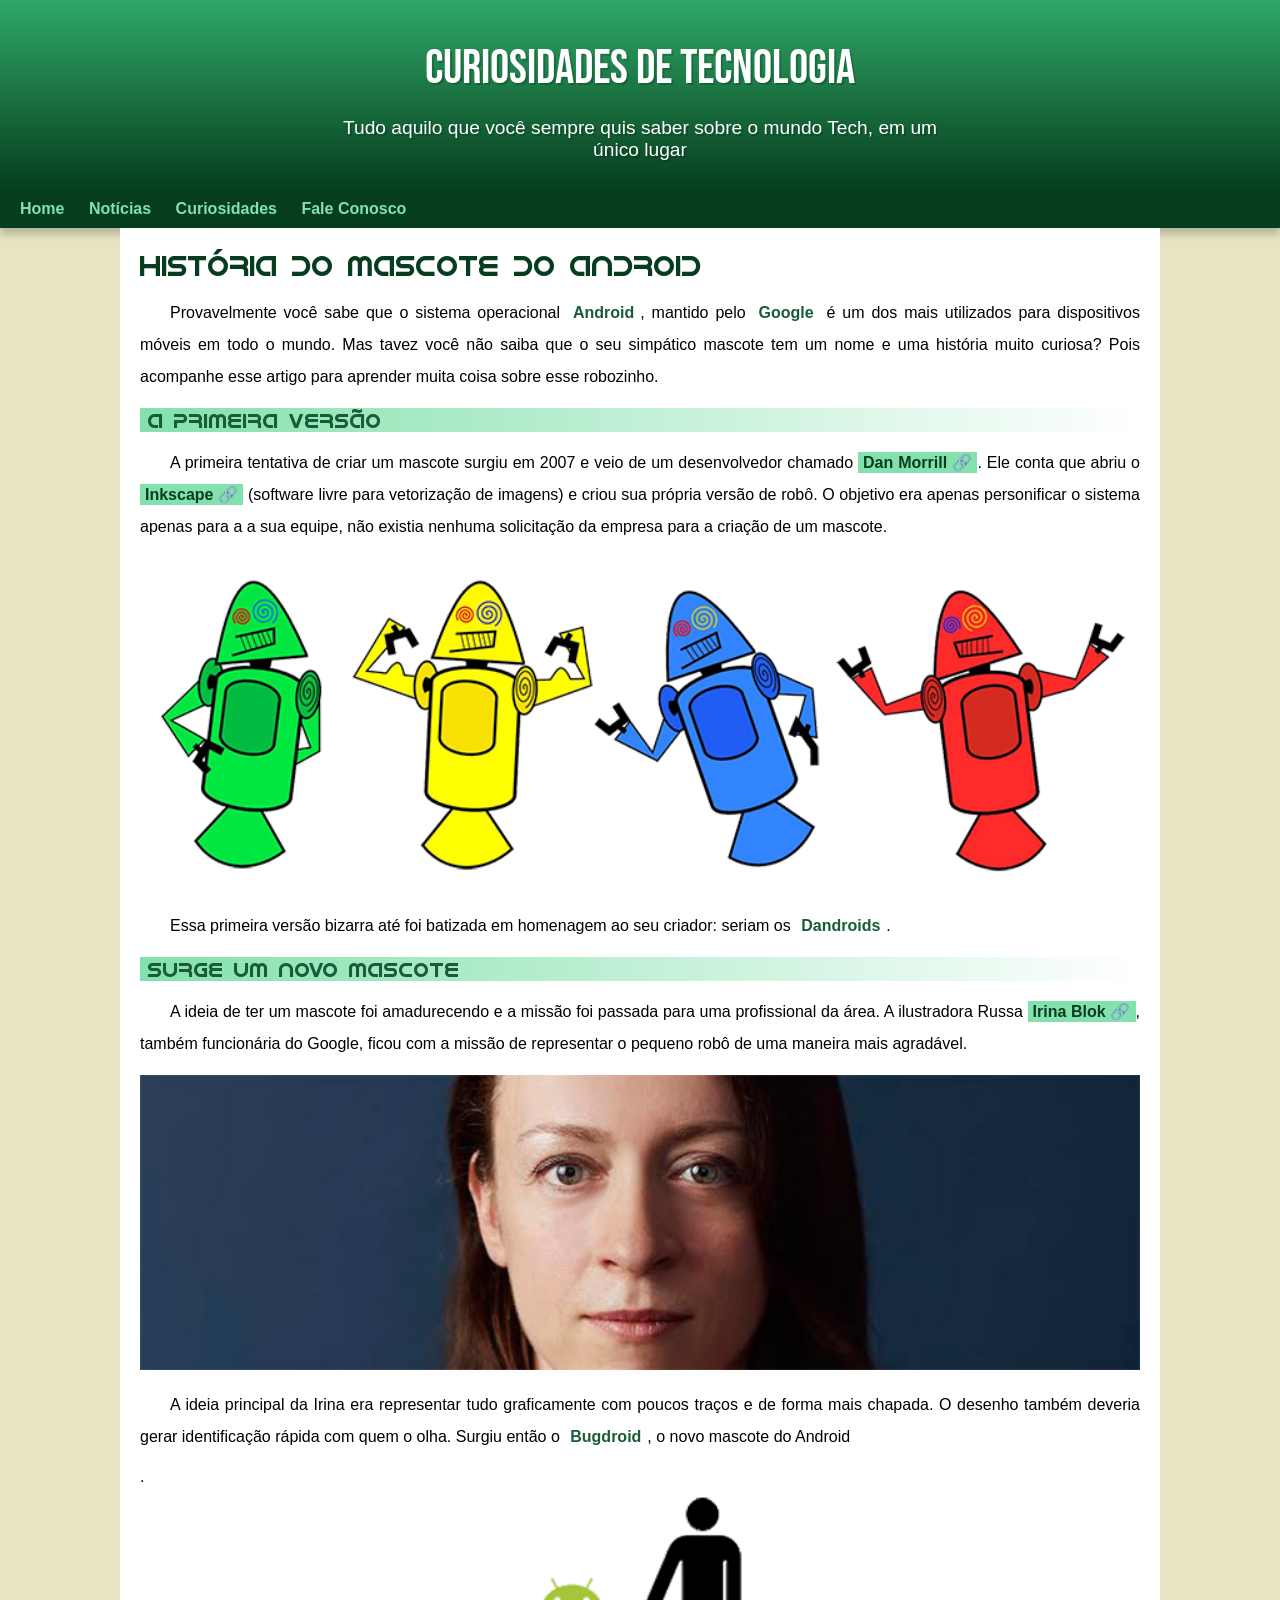
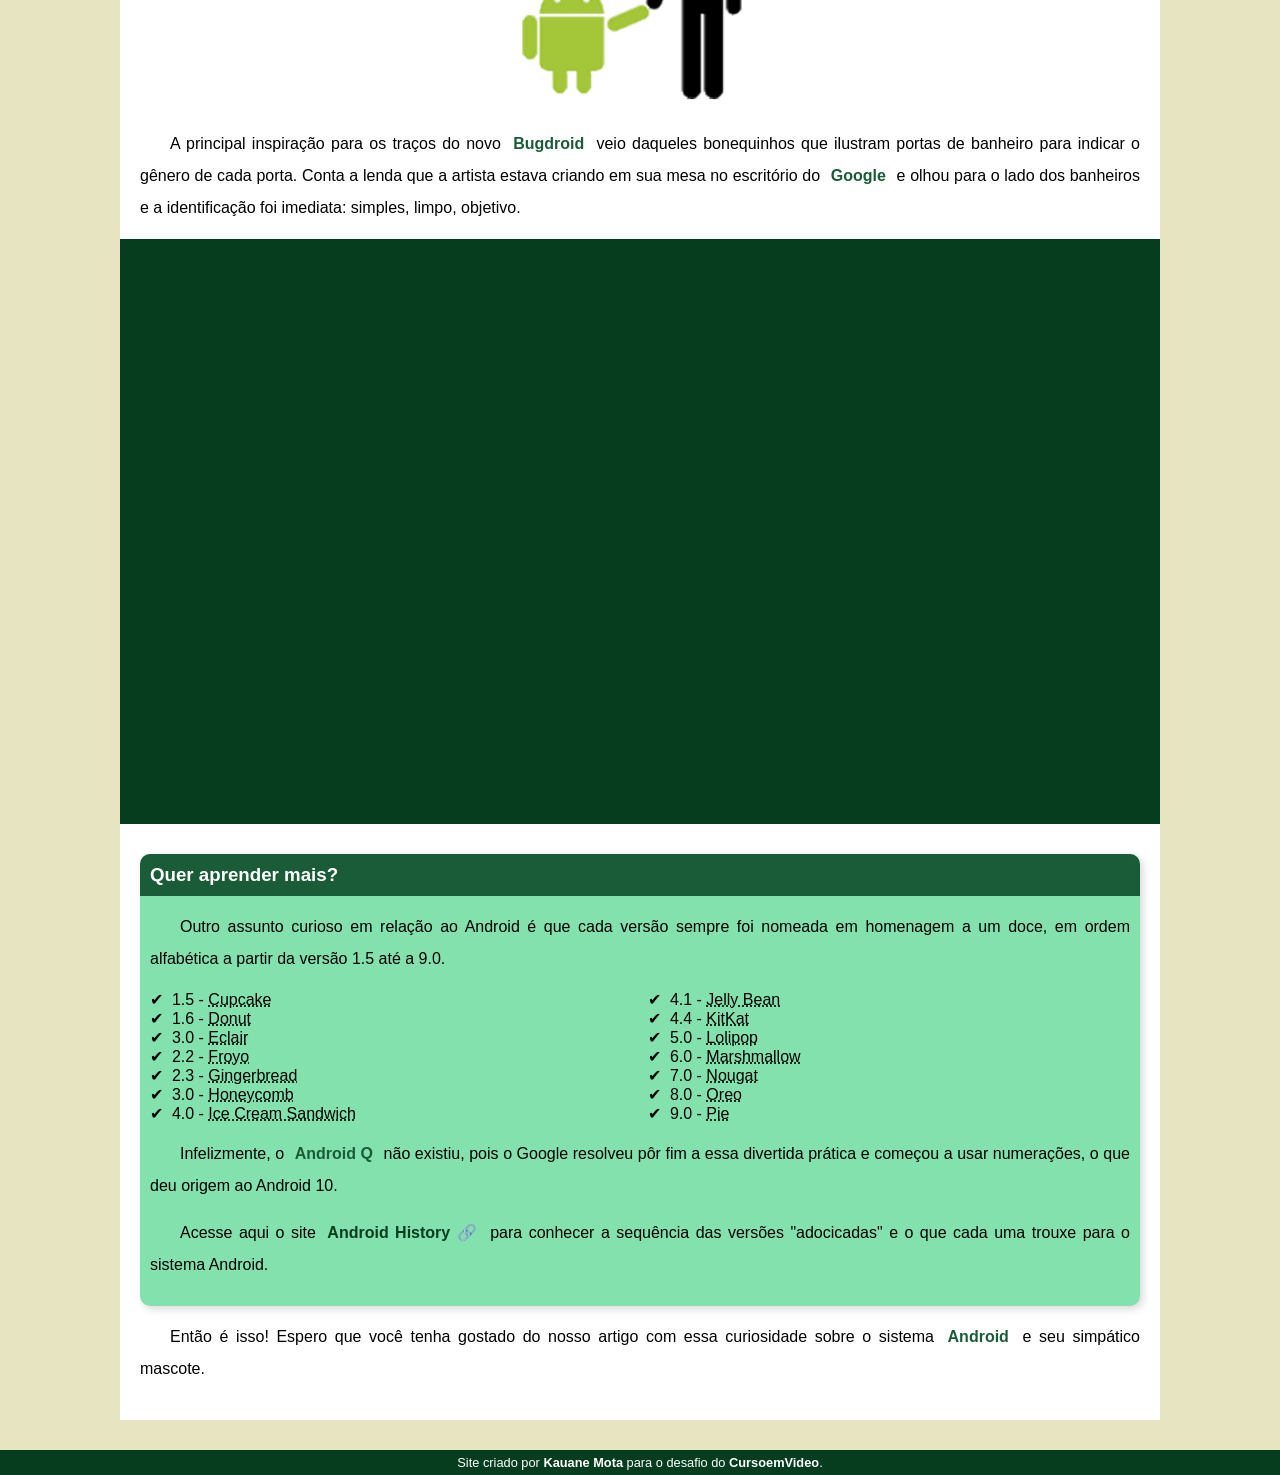
<file: index.html>
<!DOCTYPE html>
<html lang="en">
<head>
    <meta charset="UTF-8">
    <meta name="viewport" content="width=device-width, initial-scale=1.0">
    <link rel="shortcut icon" href="imagem/favicon.ico" type="image/x-icon">
    <link rel="stylesheet" href="estilo.css">
    <title>Como surgiu o mascote do Android</title>
</head>
<body>
    <header>
        <h1>Curiosidades de Tecnologia</h1>
        <p>
            Tudo aquilo que você sempre quis saber sobre o mundo Tech, em um único lugar
        </p>
    </header>
    <nav>
        <a href="#">Home</a>
        <a href="#">Notícias</a>
        <a href="#">Curiosidades</a>
        <a href="#">Fale Conosco</a>
    </nav>
    <main>
        <article>
            <h1>História do Mascote do Android</h1>

            <p>
                Provavelmente você sabe que o sistema operacional <strong>Android</strong>, mantido pelo <strong>Google</strong> é um dos mais
                utilizados para dispositivos móveis em todo o mundo. Mas tavez você não saiba que o seu simpático mascote tem um nome e uma 
                história muito curiosa? Pois acompanhe esse artigo para aprender muita coisa sobre esse robozinho.
            </p>

            <h2>A primeira versão</h2>

            <p>
                A primeira tentativa de criar um mascote surgiu em 2007 e veio de um desenvolvedor chamado 
                <a target="_blank" class="externo" href="https://androidcommunity.com/dan-morrill-shows-us-the-android-mascot-that-almost-was-20130103/">Dan Morrill</a>.
                Ele conta que abriu o <a target="_blank" class="externo" href="https://inkscape.org/release/inkscape-1.4.2/windows/64-bit/msi/dl/">Inkscape</a> (software livre
                para vetorização de imagens) e criou sua própria versão de robô. O objetivo era apenas personificar o sistema apenas para a a sua equipe,
                não existia nenhuma solicitação da empresa para a criação de um mascote.
            </p>

            <picture>
                <source media="(max-width: 670px)" srcset="imagem/dan-droids-pq.png">
                <img src="imagem/dan-droids.png" alt="">
            </picture>

            <p>Essa primeira versão bizarra até foi batizada em homenagem ao seu criador: seriam os <strong>Dandroids</strong>.</p>

            <h2>Surge um novo mascote</h2>

            <p>
                A ideia de ter um mascote foi amadurecendo e a missão foi passada para uma profissional da área. 
                A ilustradora Russa <a target="_blank" class="externo"  href="https://www.irinablok.com/android">Irina Blok</a>, também funcionária do Google, ficou com a missão de representar o 
                pequeno robô de uma maneira mais agradável.
            </p>

            <picture>
                <source media="(max-width: 600px)" srcset="imagem/irina-blok-pq.jpg">
                <img src="imagem/irina-blok.jpg" alt="">
            </picture>

            <p>
                A ideia principal da Irina era representar tudo graficamente com poucos traços e de forma mais chapada.
                O desenho também deveria gerar identificação rápida com quem o olha. Surgiu então o <strong>Bugdroid</strong>, o novo mascote do Android
            </p>.

            <img id="pequena" src="imagem/bugdroid.png" alt="">

            <p>
                A principal inspiração para os traços do novo <strong>Bugdroid</strong> veio daqueles bonequinhos que ilustram portas de banheiro 
                para indicar o gênero de cada porta. Conta a lenda que a artista estava criando em sua mesa no escritório do <strong>Google</strong> 
                e olhou para o lado dos banheiros e a identificação foi imediata: simples, limpo, objetivo.
            </p>

            <div class="video">
                <iframe width="560" height="315" src="https://www.youtube.com/embed/l2UDgpLz20M?si=btF_LgKqYEPqnkig"
                title="YouTube video player" frameborder="0" allow="accelerometer; autoplay;
                clipboard-write; encrypted-media; gyroscope; picture-in-picture; web-share"
                referrerpolicy="strict-origin-when-cross-origin" allowfullscreen></iframe>
            </div>
            
            <aside>
                <h3>Quer aprender mais?</h3>
                <p>
                    Outro assunto curioso em relação ao Android é que cada versão sempre foi nomeada em homenagem a um doce, em ordem alfabética
                    a partir da versão 1.5 até a 9.0.
                </p>
                <ul>
                    <li>1.5 - <abbr title="">Cupcake</abbr></li>
                    <li>1.6 - <abbr title="">Donut</abbr></li>
                    <li>3.0 - <abbr title="">Eclair</abbr></li>
                    <li>2.2 - <abbr title="">Froyo</abbr></li>
                    <li>2.3 - <abbr title="">Gingerbread</abbr></li>
                    <li>3.0 - <abbr title="">Honeycomb</abbr></li>
                    <li>4.0 - <abbr title="">Ice Cream Sandwich</abbr></li>
                    <li>4.1 - <abbr title="">Jelly Bean</abbr></li>
                    <li>4.4 - <abbr title="">KitKat</abbr></li>
                    <li>5.0 - <abbr title="">Lolipop</abbr></li>
                    <li>6.0 - <abbr title="">Marshmallow</abbr></li>
                    <li>7.0 - <abbr title="">Nougat</abbr></li>
                    <li>8.0 - <abbr title="">Oreo</abbr></li>
                    <li>9.0 - <abbr title="">Pie</abbr></li>
                </ul>
                <p>
                    Infelizmente, o <strong>Android Q</strong> não existiu, pois o Google resolveu pôr fim a essa divertida prática e começou a usar numerações,
                    o que deu origem ao Android 10.
                </p>
                <p>
                    Acesse aqui o site <a target="_blank" class="externo" href="https://www.geeksforgeeks.org/android/history-of-android/">Android History</a> para conhecer a sequência das versões "adocicadas" e o que cada uma trouxe para o sistema Android.
                </p>
            </aside>

            <p>
                Então é isso! Espero que você tenha gostado do nosso artigo com essa curiosidade sobre o sistema <strong>Android</strong> e seu simpático mascote.
            </p>
        </article>
    </main>
    <footer>
        <p>
            Site criado por <a target="_blank" href="https://github.com/kauanemota">Kauane Mota</a> para o desafio do <strong>CursoemVideo</strong>.
        </p>
    </footer>
</body>
</html>
</file>
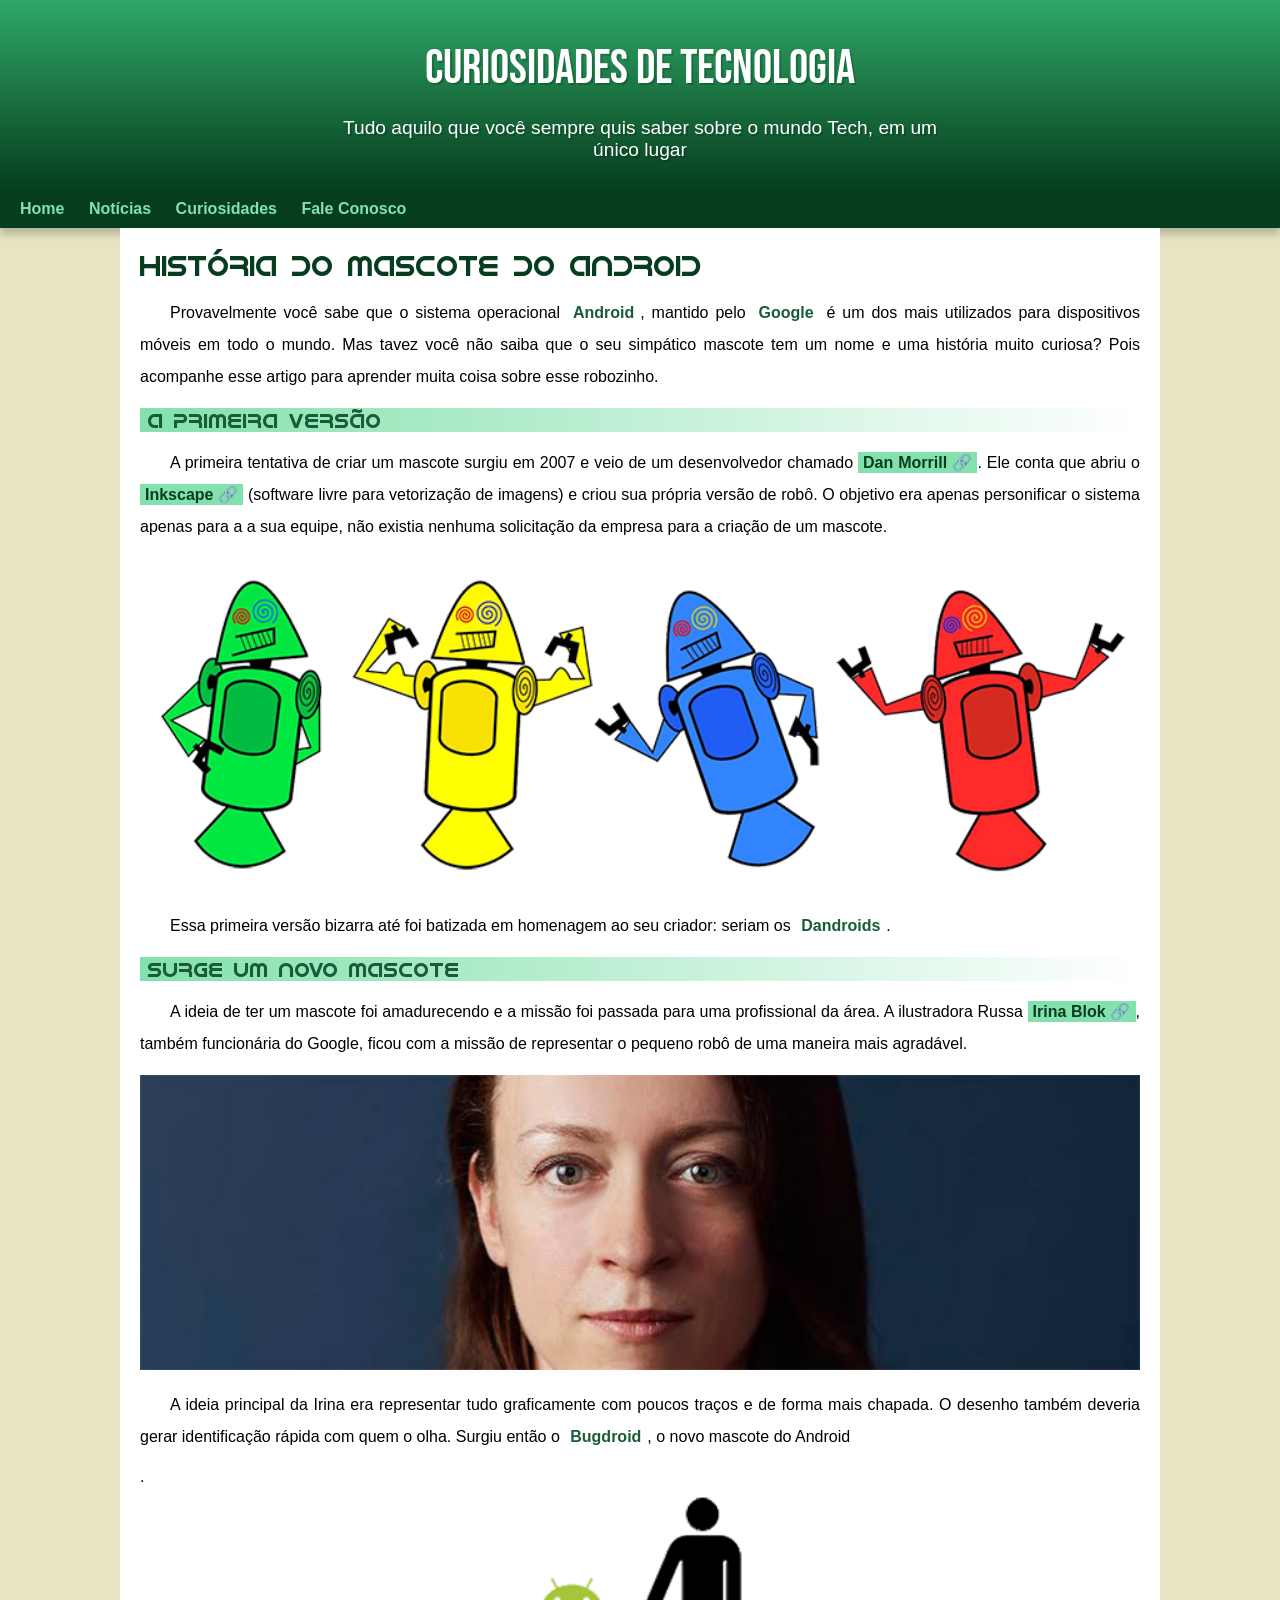
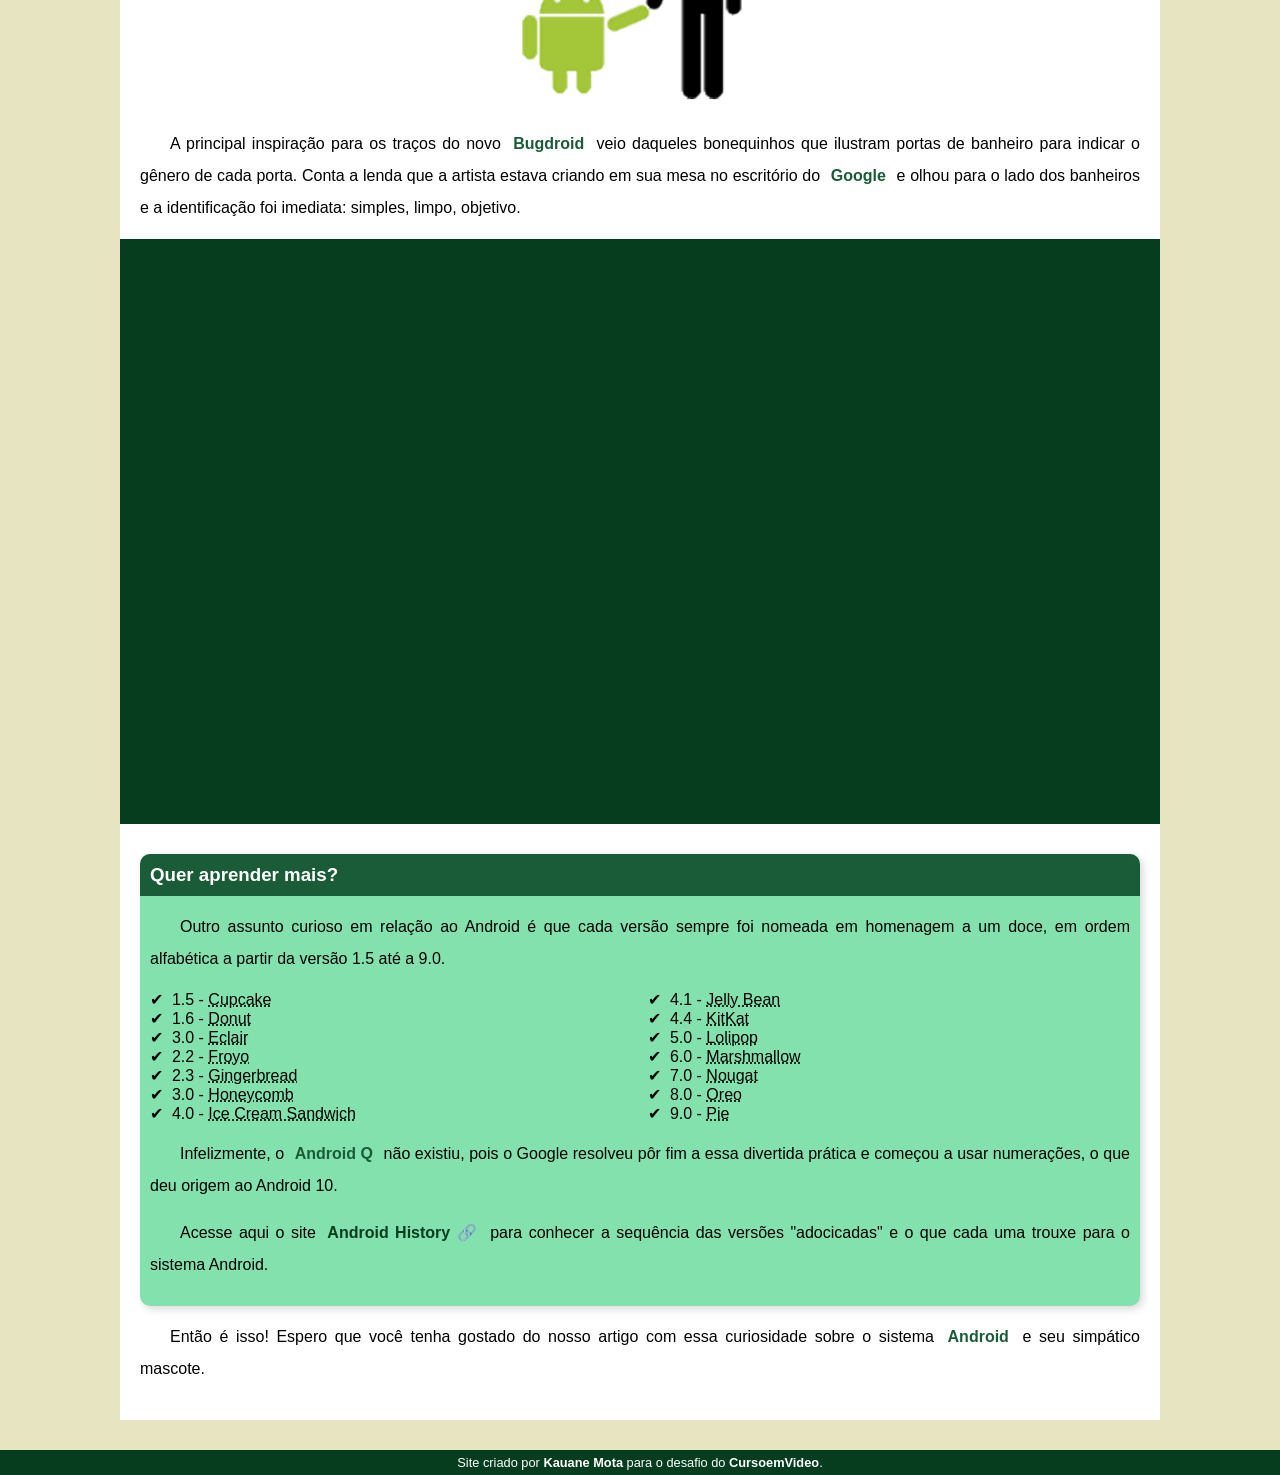
<file: d10 index.html>
<!DOCTYPE html>
<html lang="en">
<head>
    <meta charset="UTF-8">
    <meta name="viewport" content="width=device-width, initial-scale=1.0">
    <link rel="shortcut icon" href="imagem/favicon.ico" type="image/x-icon">
    <link rel="stylesheet" href="estilo.css">
    <title>Como surgiu o mascote do Android</title>
</head>
<body>
    <header>
        <h1>Curiosidades de Tecnologia</h1>
        <p>
            Tudo aquilo que você sempre quis saber sobre o mundo Tech, em um único lugar
        </p>
    </header>
    <nav>
        <a href="#">Home</a>
        <a href="#">Notícias</a>
        <a href="#">Curiosidades</a>
        <a href="#">Fale Conosco</a>
    </nav>
    <main>
        <article>
            <h1>História do Mascote do Android</h1>

            <p>
                Provavelmente você sabe que o sistema operacional <strong>Android</strong>, mantido pelo <strong>Google</strong> é um dos mais
                utilizados para dispositivos móveis em todo o mundo. Mas tavez você não saiba que o seu simpático mascote tem um nome e uma 
                história muito curiosa? Pois acompanhe esse artigo para aprender muita coisa sobre esse robozinho.
            </p>

            <h2>A primeira versão</h2>

            <p>
                A primeira tentativa de criar um mascote surgiu em 2007 e veio de um desenvolvedor chamado 
                <a target="_blank" class="externo" href="https://androidcommunity.com/dan-morrill-shows-us-the-android-mascot-that-almost-was-20130103/">Dan Morrill</a>.
                Ele conta que abriu o <a target="_blank" class="externo" href="https://inkscape.org/release/inkscape-1.4.2/windows/64-bit/msi/dl/">Inkscape</a> (software livre
                para vetorização de imagens) e criou sua própria versão de robô. O objetivo era apenas personificar o sistema apenas para a a sua equipe,
                não existia nenhuma solicitação da empresa para a criação de um mascote.
            </p>

            <picture>
                <source media="(max-width: 670px)" srcset="imagem/dan-droids-pq.png">
                <img src="imagem/dan-droids.png" alt="">
            </picture>

            <p>Essa primeira versão bizarra até foi batizada em homenagem ao seu criador: seriam os <strong>Dandroids</strong>.</p>

            <h2>Surge um novo mascote</h2>

            <p>
                A ideia de ter um mascote foi amadurecendo e a missão foi passada para uma profissional da área. 
                A ilustradora Russa <a target="_blank" class="externo"  href="https://www.irinablok.com/android">Irina Blok</a>, também funcionária do Google, ficou com a missão de representar o 
                pequeno robô de uma maneira mais agradável.
            </p>

            <picture>
                <source media="(max-width: 600px)" srcset="imagem/irina-blok-pq.jpg">
                <img src="imagem/irina-blok.jpg" alt="">
            </picture>

            <p>
                A ideia principal da Irina era representar tudo graficamente com poucos traços e de forma mais chapada.
                O desenho também deveria gerar identificação rápida com quem o olha. Surgiu então o <strong>Bugdroid</strong>, o novo mascote do Android
            </p>.

            <img id="pequena" src="imagem/bugdroid.png" alt="">

            <p>
                A principal inspiração para os traços do novo <strong>Bugdroid</strong> veio daqueles bonequinhos que ilustram portas de banheiro 
                para indicar o gênero de cada porta. Conta a lenda que a artista estava criando em sua mesa no escritório do <strong>Google</strong> 
                e olhou para o lado dos banheiros e a identificação foi imediata: simples, limpo, objetivo.
            </p>

            <div class="video">
                <iframe width="560" height="315" src="https://www.youtube.com/embed/l2UDgpLz20M?si=btF_LgKqYEPqnkig"
                title="YouTube video player" frameborder="0" allow="accelerometer; autoplay;
                clipboard-write; encrypted-media; gyroscope; picture-in-picture; web-share"
                referrerpolicy="strict-origin-when-cross-origin" allowfullscreen></iframe>
            </div>
            
            <aside>
                <h3>Quer aprender mais?</h3>
                <p>
                    Outro assunto curioso em relação ao Android é que cada versão sempre foi nomeada em homenagem a um doce, em ordem alfabética
                    a partir da versão 1.5 até a 9.0.
                </p>
                <ul>
                    <li>1.5 - <abbr title="">Cupcake</abbr></li>
                    <li>1.6 - <abbr title="">Donut</abbr></li>
                    <li>3.0 - <abbr title="">Eclair</abbr></li>
                    <li>2.2 - <abbr title="">Froyo</abbr></li>
                    <li>2.3 - <abbr title="">Gingerbread</abbr></li>
                    <li>3.0 - <abbr title="">Honeycomb</abbr></li>
                    <li>4.0 - <abbr title="">Ice Cream Sandwich</abbr></li>
                    <li>4.1 - <abbr title="">Jelly Bean</abbr></li>
                    <li>4.4 - <abbr title="">KitKat</abbr></li>
                    <li>5.0 - <abbr title="">Lolipop</abbr></li>
                    <li>6.0 - <abbr title="">Marshmallow</abbr></li>
                    <li>7.0 - <abbr title="">Nougat</abbr></li>
                    <li>8.0 - <abbr title="">Oreo</abbr></li>
                    <li>9.0 - <abbr title="">Pie</abbr></li>
                </ul>
                <p>
                    Infelizmente, o <strong>Android Q</strong> não existiu, pois o Google resolveu pôr fim a essa divertida prática e começou a usar numerações,
                    o que deu origem ao Android 10.
                </p>
                <p>
                    Acesse aqui o site <a target="_blank" class="externo" href="https://www.geeksforgeeks.org/android/history-of-android/">Android History</a> para conhecer a sequência das versões "adocicadas" e o que cada uma trouxe para o sistema Android.
                </p>
            </aside>

            <p>
                Então é isso! Espero que você tenha gostado do nosso artigo com essa curiosidade sobre o sistema <strong>Android</strong> e seu simpático mascote.
            </p>
        </article>
    </main>
    <footer>
        <p>
            Site criado por <a target="_blank" href="https://github.com/kauanemota">Kauane Mota</a> para o desafio do <strong>CursoemVideo</strong>.
        </p>
    </footer>
</body>
</html>
</file>
<file: estilo.css>
@import url('https://fonts.googleapis.com/css2?family=Alice&family=Bebas+Neue&family=Frijole&family=Nosifer&family=Open+Sans:ital,wght@0,300..800;1,300..800&display=swap');

@font-face {
    font-family: 'Android';
    src: url(fontes/idroid.otf) format('opentype');
    font-weight: normal;
}

:root {
    --cor0: #c5ebd6;
    --cor1: #83e1ad;
    --cor2: #3ddc84;
    --cor3: #2fa866;
    --cor4: #1a5c37;
    --cor5: #063d1e;
    --cor6: #e7e5c1;

    --fonte-padrao: Arial, Verdana, Helvetica, sans-serif;
    --fonte-destaque: 'Bebas Neue', cursive;
    --fonte-android:'Android', cursive;
}


* {
    margin: 0px;
    padding: 0px;
}

a.externo::after {
    content: '\00A0\1F517';
}

body {
    background-color: var(--cor6);
    font-family: var(--fonte-padrao);
}

header {
    background-image: linear-gradient(to bottom, var(--cor3), var(--cor5));
    min-height: 150px;
    text-align: center;
    padding-top: 40px;
}

header > h1 {
    color: white;
    font-family: var(--fonte-destaque);
    margin-bottom: 20px;
    font-size: 3em;
    font-weight: normal;
    text-shadow: 2px 2px 0px rgba(0, 0, 0, 0.179);
}

header > p {
    font-family: var(--fonte-padrao);
    font-size: 1.2em;
    color: white;
    max-width: 600px;
    padding-right: 10px;
    padding-left: 10px;
    margin: auto;
    margin-bottom: 20px;
    text-shadow: 2px 2px 0px rgba(0, 0, 0, 0.179);
}

nav {
    background-color: var(--cor5);
    padding: 10px;
    box-shadow: 0px 7px 7px rgba(0, 0, 0, 0.192);
}

nav > a {
    color: var(--cor1);
    padding: 10px;
    border-radius: 5px;
    font-weight: bold;
    text-decoration: none;
    transition-duration: 0.5s;
}

nav > a:hover {
    background-color: var(--cor3);
    color: var(--cor5);
}

main {
    min-width: 300px;
    max-width: 1000px;
    margin: auto;
    margin-bottom: 30px;
    padding: 20px;
    background-color: white;
    box-shadow: 0px 0px 10px (0, 0, 0, 0.418);
}

main h1 {
    color: var(--cor5);
    font-family: var(--fonte-android);
    font-weight: normal;
    font-size: 1.8em;
}

main h2 {
    font-family: var(--fonte-android);
    color: var(--cor4);
    font-size: 1.3em;
    font-weight: normal;
    background-image: linear-gradient(to right, var(--cor1), transparent);
    text-indent: 8px;
}

main p {
    margin: 15px 0px; 
    text-align: justify;
    text-indent: 30px;
    font-size: 1em;
    line-height: 2em;
}

main strong {
    color: var(--cor4);
    font-weight: bold;
    padding: 2px 6px;
}

main a {
    text-decoration: none;
    font-weight: bold;
    color: var(--cor5);
    background-color: var(--cor1);
    padding: 2px 5px;
}

main a:hover {
    text-decoration: underline;
    color: var(--cor4);
}

main img {
    width: 100%;
}

main img#pequena {
    max-width: 350px;
    display: block;
    margin: auto;
}

div.video {
    background-color: var(--cor5);
    margin: 0px -20px 30px -20px;
    padding: 20px;
    padding-bottom: 56.5%;
    position: relative;
}

div.video > iframe {
    position: absolute;
    top: 5%;
    left: 5%;
    width: 90%;
    height: 90%;
}

aside {
    background-color: var(--cor1);
    padding: 10px;
    border-radius: 10px;
    box-shadow: 3px 3px 8px rgba(0, 0, 0, 0.153);
}

aside > h3 {
    background-color: var(--cor4);
    color: white;
    padding: 10px;
    margin: -10px -10px 0px -10px;
    border-radius: 10px 10px 0px 0px;
}

aside > ul {
    list-style-type: '\2714\00A0\00A0'; 
    list-style-position: inside;
    columns: 2;
}

footer {
    background-color: var(--cor5);
    color: white;
    text-align: center;
    font-size: 0.8em;
    padding: 5px;
}

footer > p > a {
    color: white;
    font-weight: bolder;
    text-decoration: none;
}

footer a:hover {
    text-decoration-inset: underline;
    color: var(--cor1);
}

/* Isso após o emoji, são os espaços dele, NÃO É COMPATIVEL COM TUDO
Para quebrar em duas colunas o guanabara utilizou column 2 (ele não indica a mais que 2)
*/
</file>
